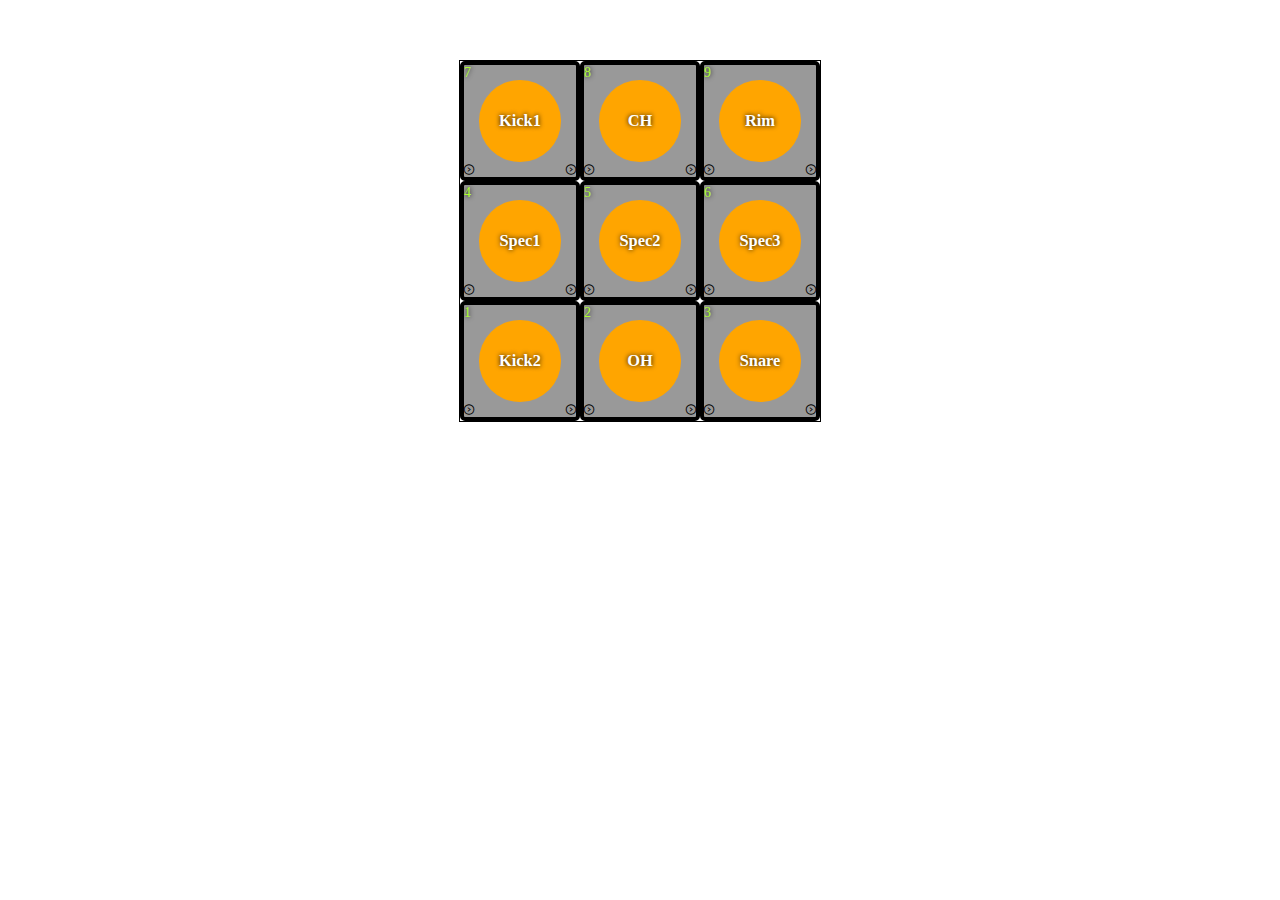
<file: frontend/index.html>
<!DOCTYPE html>
<html lang="en">
  <head>
    <meta charset="UTF-8" />
    <meta http-equiv="X-UA-Compatible" content="IE=edge" />
    <meta name="viewport" content="width=device-width, initial-scale=1.0" />
    <title>Beat Boxes</title>
    <link rel="stylesheet" href="./iconfont/iconfont.css" />
    <link rel="stylesheet" href="./css/public.css">
    <link rel="stylesheet" href="./css/beats.css">
    <style>
    
    </style>
  </head>
  <body>
    <div class="kick-container">
      <div>
        <i>&#xe783;</i>
        <i>&#xe783;</i>
      </div>
      <div>
        <i>&#xe783;</i>
        <i>&#xe783;</i>
      </div>
      <div>
        <i>&#xe783;</i>
        <i>&#xe783;</i>
      </div>
      <div>
        <i>&#xe783;</i>
        <i>&#xe783;</i>
      </div>
      <div>
        <i>&#xe783;</i>
        <i>&#xe783;</i>
      </div>
      <div>
        <i>&#xe783;</i>
        <i>&#xe783;</i>
      </div>
      <div>
        <i>&#xe783;</i>
        <i>&#xe783;</i>
      </div>
      <div>
        <i>&#xe783;</i>
        <i>&#xe783;</i>
      </div>
      <div>
        <i>&#xe783;</i>
        <i>&#xe783;</i>
      </div>
    </div>

    <div class="swap-container">
      <h4 style="margin: 8px 0">请选择你要交换的打击乐器种类</h4>
      <ul class="pub-ul-1"></ul>
    </div>

    <div class="sounds-container">
      <h4 style="margin: 8px 0">请选择你要切换的音效</h4>
      <ul class="pub-ul-1"></ul>
    </div>

    <audio src="" id="temp-listen"></audio>

    <script src="./js/config.js"></script>
    <script src="./js/public.js" type="module"></script>
    <script src="./js/beats_module.js" type="module"></script>
    <script src="./js/instrus_module.js" type="module"></script>
  </body>
</html>
</file>
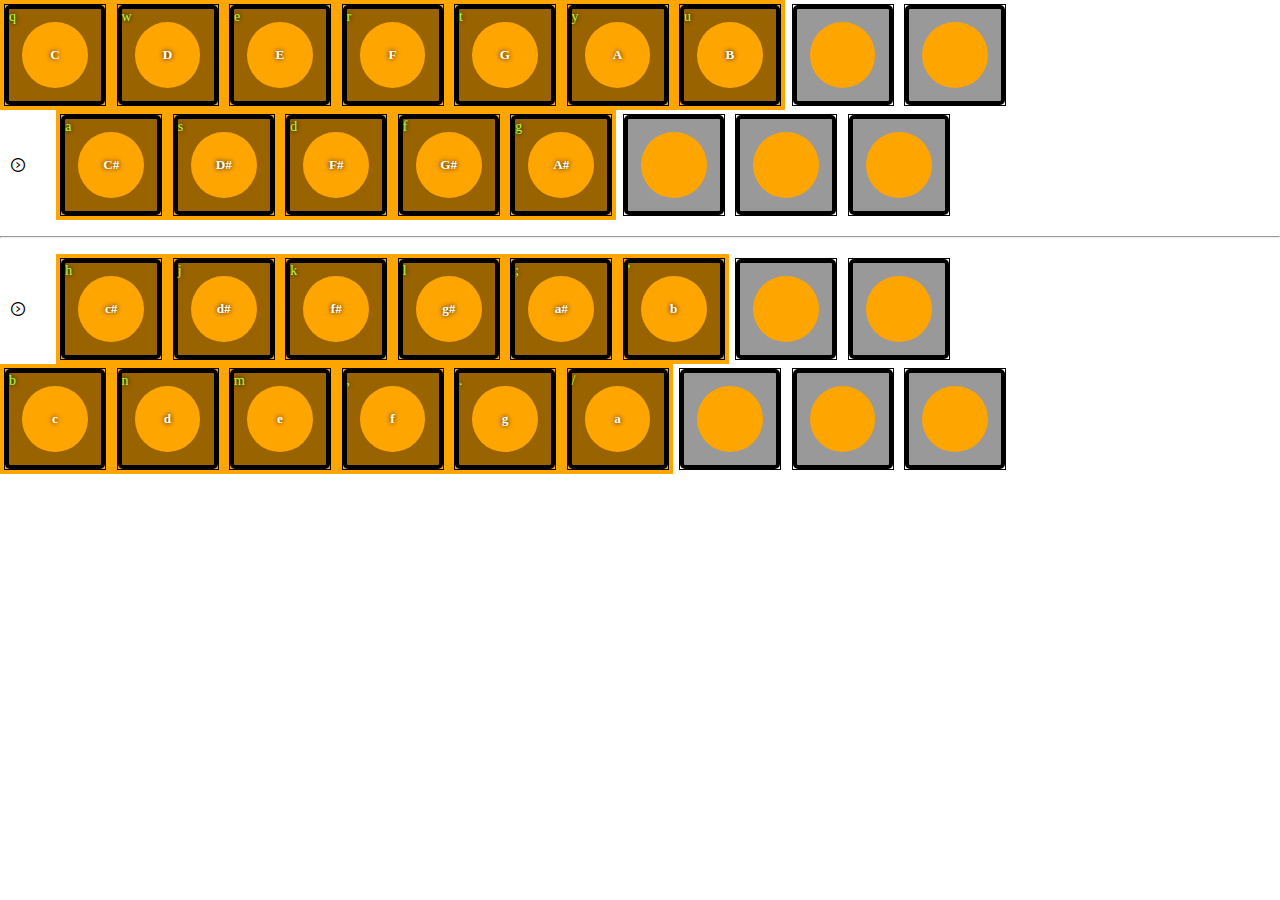
<file: frontend/index_instrus.html>
<!DOCTYPE html>
<html lang="en">
  <head>
    <meta charset="UTF-8" />
    <meta http-equiv="X-UA-Compatible" content="IE=edge" />
    <meta name="viewport" content="width=device-width, initial-scale=1.0" />
    <title>Document</title>
    <link rel="stylesheet" href="./css/public.css" />
    <link rel="stylesheet" href="./iconfont/iconfont.css" />
    <style>
      #instrus-part{
        position: relative;
      }

      .instru-container {
        width: fit-content;
        position: relative;
      }

      .instru-row {
        text-align: center;
        position: relative;
      }      

      .group-1{
        display: inline-block;
        background-color: orange;
        vertical-align: top;
      }

      .extra{
        display: inline-block;
        vertical-align: top;
      }

      .group-1>div,.extra>div{
        width: 100px;
        height: 100px;
        border: 1px solid black;
        display: inline-block;
        margin: 4px;
        position: relative;
      }

      .group-swaper{
        position: absolute;
        margin-top: auto;
        margin-bottom: auto;
        left: 10px;
        top: 50%;
        transform: translate(0,-50%);
        cursor: pointer;
      }

      #group-selector{
        position: absolute;
        width: 180px;
        height: 250px;
        left: 0;
        top: 0;
        border: 1px solid black;
        background-color: white;
        display: none;
      }
    </style>
  </head>
  <body>
    <div id="instrus-part">
      <div id="digraph-1" class="instru-container">
        <div class="instru-row">
          <!-- 7+2 -->
          <div class="group-1">
            <div></div>
            <div></div>
            <div></div>
            <div></div>
            <div></div>
            <div></div>
            <div></div>
          </div>
          <div class="extra">
            <div></div>
            <div></div>
          </div>
        </div>
        <div class="instru-row">
          <!-- 5+3 -->
          <div class="group-1">
            <div></div>
            <div></div>
            <div></div>
            <div></div>
            <div></div>
          </div>
          <div class="extra">
            <div></div>
            <div></div>
            <div></div>
          </div>
          <i class="iconfont group-swaper">&#xe783;</i>
        </div>
        <!-- <i class="iconfont set-up">&#xe783;</i> -->
      </div>
      <br />
      <hr />
      <br />

      <div id="digraph-2" class="instru-container">
        <div class="instru-row">
            <!-- 5+3 -->
            <div class="group-1">
              <div></div>
              <div></div>
              <div></div>
              <div></div>
              <div></div>
              <div></div>
            </div>
            <div class="extra">
              <div></div>
              <div></div>
            </div>
            <i class="iconfont group-swaper">&#xe783;</i>
          </div>
          <div class="instru-row">
            <!-- 7+2 -->
            <div class="group-1">
              <div></div>
              <div></div>
              <div></div>
              <div></div>
              <div></div>
              <div></div>
            </div>
            <div class="extra">
              <div></div>
              <div></div>
              <div></div>
            </div>
          </div>
        <!-- <i class="iconfont set-up">&#xe783;</i> -->
      </div>
      <div id="group-selector">
        <h2>请选择你想要替换的音组</h2>
        <ul class="pub-ul-1">
          <li>大字一组</li>
          <li>大字组</li>
          <li>小字组</li>
          <li>小字一组</li>
          <li>小字二组</li>
          <li>小字三组</li>
          <li>小字四组</li>
        </ul>
      </div>
    </div>

    <script src="./js/config.js"></script>
    <script src="./js/public.js" type="module"></script>
    <script src="./js/instrus_module.js" type="module"></script>
  </body>
</html>
</file>
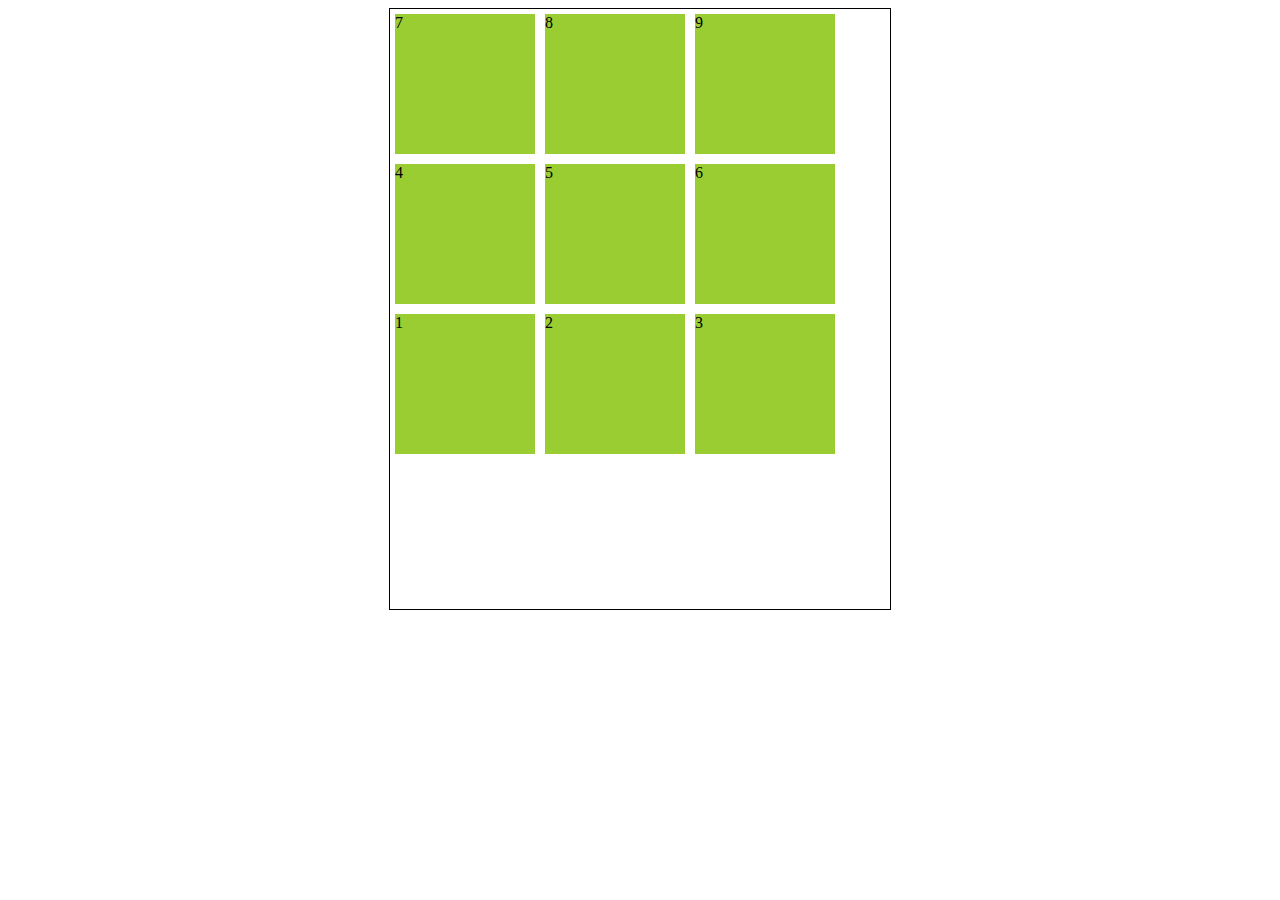
<file: frontend/html/box调换位置.html>
<!DOCTYPE html>
<html lang="en">
<head>
    <meta charset="UTF-8">
    <meta http-equiv="X-UA-Compatible" content="IE=edge">
    <meta name="viewport" content="width=device-width, initial-scale=1.0">
    <title>Document</title>
    <style>
        .container{
            border: 1px solid black;
            width: 500px;
            height: 600px;
            display: grid;
            margin:auto;
            grid-template-columns: 150px 150px 150px;
            grid-template-rows: 150px 150px 150px;
        }

        .container div{
            background-color: yellowgreen;
            /* border: 1px solid red; */
            margin: 5px;
        }
    </style>
</head>
<body>
    <div class="container">
        <div>7</div>
        <div>8</div>
        <div>9</div>
        <div>4</div>
        <div>5</div>
        <div>6</div>
        <div>1</div>
        <div>2</div>
        <div>3</div>
    </div>

    <script>
        //让用户右击一个box，再右击一个box，会弹出一个提示框，询问是否进行交换，点击“是”后进行交换，“否”的话不交换
        var choosed = null;

        var boxes = document.querySelectorAll('.container div');
        boxes.forEach(function (box) {  
            box.addEventListener('dblclick',function (event) {  
                this.style.border = '2px solid red';
                if (choosed != null) {
                    if(choosed === this){
                        choosed.style.border = '';
                        choosed = null;
                        return;
                    }
                    let res = confirm('是否调换位置？');
                    if (res === true) {
                        //调换位置
                        // console.log(this.parentNode);
                        swapNode(choosed,this);
                    }
                    //把两个box的border去掉，choosed置空
                    choosed.style.border= '';
                    this.style.border = '';
                    choosed = null;
                }else{
                    choosed = this;
                }
            })
        })

        function swapNode(a,b) {  
            let nextNode = b.nextSibling;
            b.parentNode.insertBefore(b,a);
            b.parentNode.insertBefore(a,nextNode);
        }
    </script>
</body>
</html>
</file>
<file: frontend/iconfont/iconfont.css>
@font-face {
  font-family: "iconfont"; /* Project id 3272527 */
  src: url('iconfont.woff2?t=1648307346486') format('woff2'),
       url('iconfont.woff?t=1648307346486') format('woff'),
       url('iconfont.ttf?t=1648307346486') format('truetype');
}

.iconfont {
  font-family: "iconfont" !important;
  font-size: 16px;
  font-style: normal;
  -webkit-font-smoothing: antialiased;
  -moz-osx-font-smoothing: grayscale;
}

.icon-NO:before {
  content: "\e60c";
}

.icon-NO1:before {
  content: "\e60d";
}

.icon-NO2:before {
  content: "\e60e";
}

.icon-angle-right:before {
  content: "\e84e";
}

.icon-angle-left:before {
  content: "\e84f";
}

.icon-right-circle:before {
  content: "\e783";
}
</file>
<file: frontend/css/public.css>
html {
  font-size: 10px; /* 1rem == 10px */
}

body,
html {
  margin: 0;
  padding: 0;
}
/* 按键对应的box */
.play-box {
  width: 100%;
  height: 100%;
  box-sizing: border-box;
  border: 4px solid black;
  border-radius: 5px;
  /* margin: 1rem; */
  padding: 0.5rem;
  transition: all 0.07s;
  text-align: center;
  background: rgba(0, 0, 0, 0.4);
  text-shadow: 0 0 5px black;
  font-size: 1.5rem;
  display: flex;
  justify-content: center;
  align-items: center;
}
/* box中的圆形样式，用于显示音高或者音效种类 */
.beat-source {
  width: 80%;
  height: 80%;
  border-radius: 50%;
  background-color: orange;
  text-align: center;
  color: white;
  display: flex;
  justify-content: center;
  align-items: center;
  cursor: pointer;
}
/* 音频播放时Box的样式 */
.playing {
  transform: scale(1.1);
  border-color: #ffc600;
  box-shadow: 0 0 10px #ffc600;
}

.number {
  position: absolute;
  left: 0.4rem;
  top: 0.4rem;
  margin: 0;
  font-size: 14px;
  color: greenyellow;
  font-weight: 500;
}

.pub-ul-1 {
  list-style: none;
  padding: 0 4px;
}

.pub-ul-1 > li {
  height: 2.5rem;
  font-size: 16px;
  line-height: 2.5rem;
  font-weight: 300;
  white-space: nowrap;
}
.pub-ul-1 > li:hover {
  background-color: rgba(30, 100, 50, 0.5);
  cursor: pointer;
}
</file>
<file: frontend/css/beats.css>
.kick-container {
  border: 1px solid black;
  width: 36rem;
  height: 36rem;
  display: grid;
  margin: 60px auto;
  grid-template-columns: 12rem 12rem 12rem;
  grid-template-rows: 12rem 12rem 12rem;
}

.kick-container > div{
  position: relative;
}

.arrow-swap {
  position: absolute;
  left: 0.3rem;
  bottom: 0.5rem;
  cursor: pointer;
  font-size: 12px;
  z-index: 10;
}
.sound-swap {
  position: absolute;
  right: 0.3rem;
  bottom: 0.5rem;
  cursor: pointer;
  font-size: 12px;
  z-index: 10;
}
.swap-container {
  box-sizing: border-box;
  width: 15rem;
  height: 30rem;
  border: 1px solid black;
  border-radius: 2px;
  padding: 0 1rem;
  position: absolute;
  background: white;
  z-index: 10;
  display: none;
  overflow: auto;
}

.sounds-container {
  box-sizing: border-box;
  width: 15rem;
  height: 30rem;
  border: 1px solid black;
  border-radius: 2px;
  padding: 0 1rem;
  position: absolute;
  background: white;
  z-index: 10;
  display: block;
  overflow: auto;
  display: none;
}
</file>
